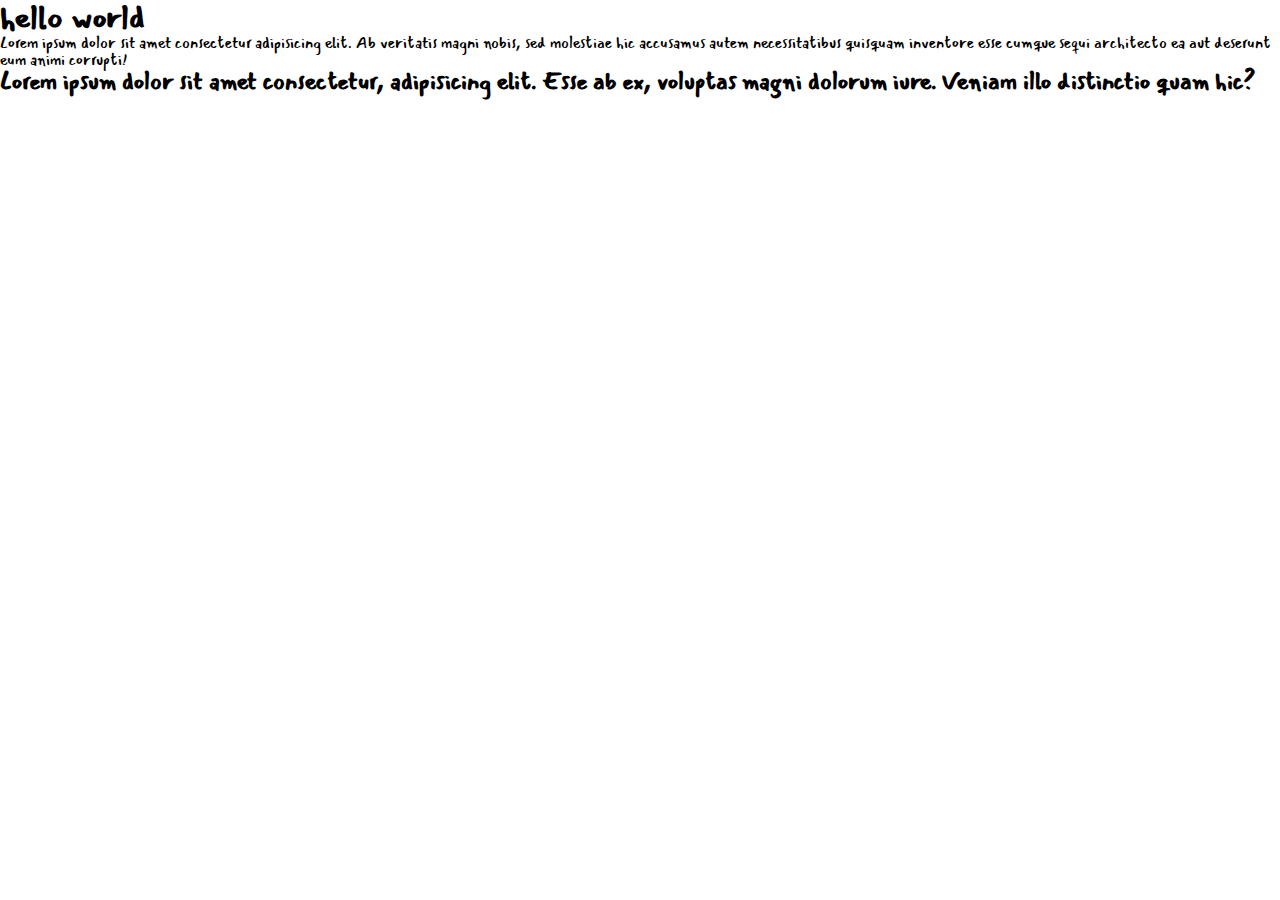
<file: leson7/index.html>
<!DOCTYPE html>
<html lang="en">
<head>
    <meta charset="UTF-8">
    <meta name="viewport" content="width=device-width, initial-scale=1.0">
    <meta http-equiv="X-UA-Compatible" content="ie=edge">
    <title>Fonts</title>
    <link rel="stylesheet" href="./css/styles.css">
    <link rel="stylesheet" href="./css/fonts.css">
</head>
<body>
    <h1>hello world</h1>
    <p>Lorem ipsum dolor sit amet consectetur adipisicing elit. Ab veritatis magni nobis, sed molestiae hic accusamus autem necessitatibus quisquam inventore esse cumque sequi architecto ea aut deserunt eum animi corrupti!</p>
    <h2>Lorem ipsum dolor sit amet consectetur, adipisicing elit. Esse ab ex, voluptas magni dolorum iure. Veniam illo distinctio quam hic?</h2>
</body>
</html>
</file>
<file: leson7/css/styles.css>
*{
margin: 0;
padding: 0;
box-sizing: border-box;
}

h1{
    font-family: "Mansalva"
}

p {
    font-family: "Mansalva"
}

h2{
    font-family: "Mansalva"
}
</file>
<file: leson7/css/fonts.css>
/* mansalva-regular - latin */
@font-face {
    font-family: 'Mansalva';
    font-style: normal;
    font-weight: 400;
    src: url('../fonts/mansalva-v1-latin-regular.eot'); /* IE9 Compat Modes */
    src: local('Mansalva Regular'), local('Mansalva-Regular'),
         url('../fonts/mansalva-v1-latin-regular.eot?#iefix') format('embedded-opentype'), /* IE6-IE8 */
         url('../fonts/mansalva-v1-latin-regular.woff2') format('woff2'), /* Super Modern Browsers */
         url('../fonts/mansalva-v1-latin-regular.woff') format('woff'), /* Modern Browsers */
         url('../fonts/mansalva-v1-latin-regular.ttf') format('truetype'), /* Safari, Android, iOS */
         url('../fonts/mansalva-v1-latin-regular.svg#Mansalva') format('svg'); /* Legacy iOS */
  }
</file>
